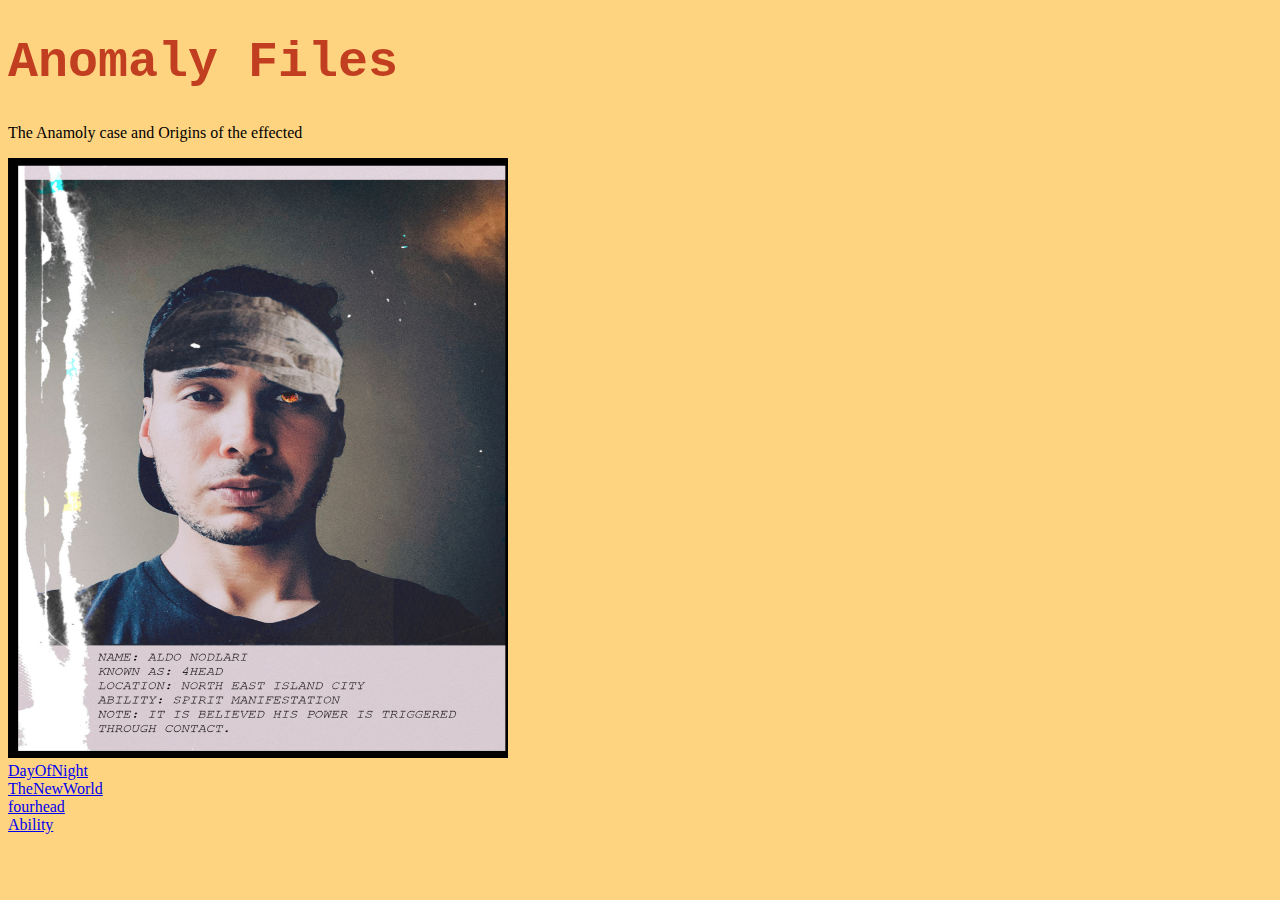
<file: index.html>
<!DOCTYPE html>
	<html>
	<head>
		<title>CaseFile</title>
		<link rel="stylesheet" type="text/css" href="styles.css">
	</head>
	<body>
		<H1>Anomaly Files</H1>
		<p> The Anamoly case and Origins of the effected</p>
		<img src="casefiles/4HEAD.jpg"style="width:500px;height:600px;">
		<br>
	<a href="DayOfNight.html">DayOfNight</a>
	<br>
	<a href="TheNewWorld.html">TheNewWorld</a>
	<br>
	<a href="fourhead.html">fourhead</a>
	<br>
	<a href="Ability.html">Ability</a>
	<br>
	<body style="background-color: rgb(255, 212, 128)">


	</body>
	</html>
</file>
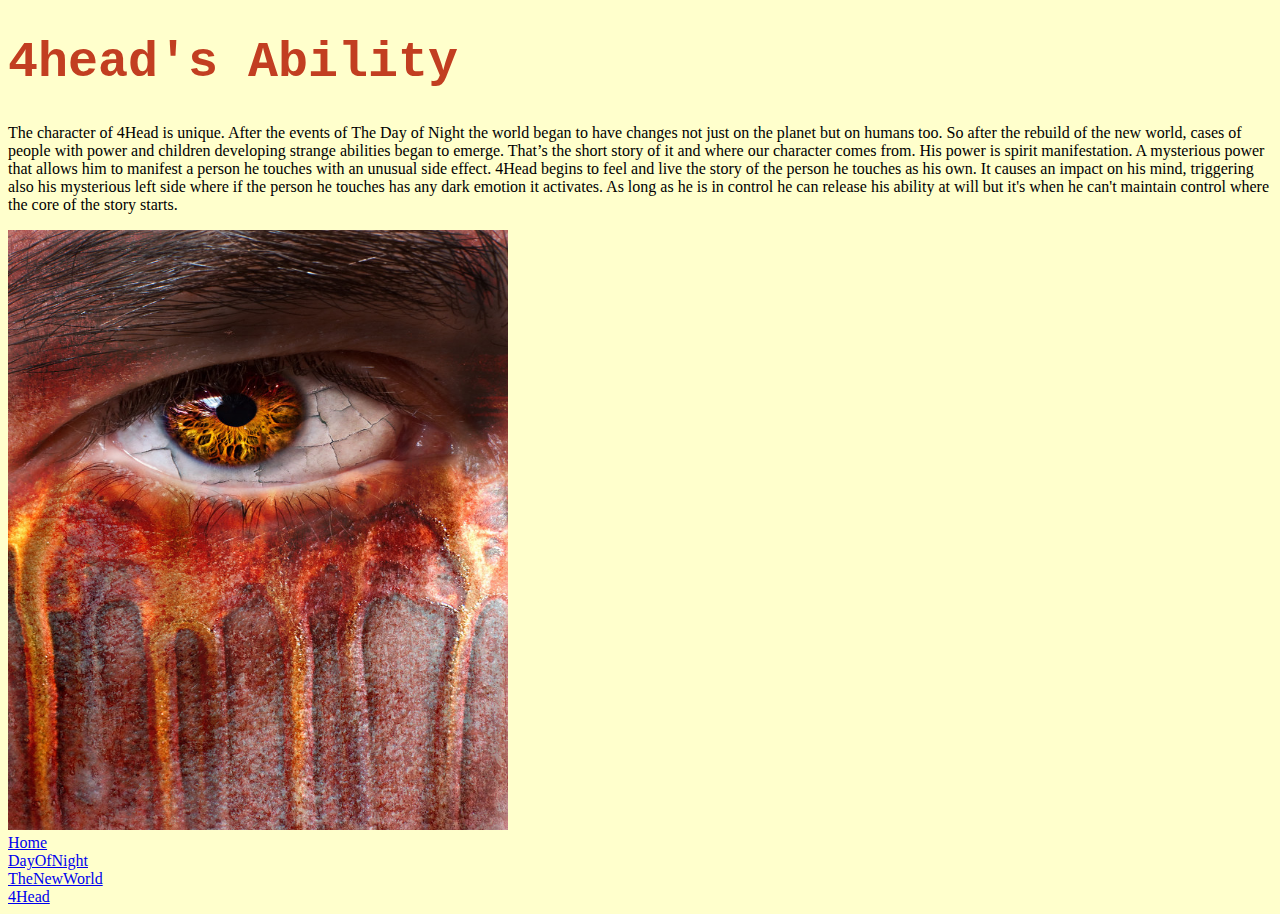
<file: Ability.html>
<!DOCTYPE html>
<html>
<head>
	<title>Ability</title>
	<link rel="stylesheet" type="text/css" href="styles.css">
</head>
<body>
	<h1>4head's Ability</h1>
	<p> The character of 4Head is unique. After the events of The Day of Night the world began to have changes not just on the planet but on humans too. So after the rebuild of the new world, cases of people with power and children developing strange abilities began to emerge. That’s the short story of it and where our character comes from. His power is spirit manifestation. A mysterious power that allows him to manifest a person he touches with an unusual side effect. 4Head begins to feel and live the story of the person he touches as his own. It causes an impact on his mind, triggering also his mysterious left side where if the person he touches has any dark emotion it activates. As long as he is in control he can release his ability at will but it's when he can't maintain control where the core of the story starts. 

  </p>
	<img src="casefiles/spirit.jpg" style="width: 500px;height: 600px;">
	<a href="https://www.flickr.com/photos/22646823@N08/2752366829"></a>
	<br>
	<a href="index.html">Home</a>
	<br>
	<a href="DayOfNight.html">DayOfNight</a>
	<br>
	<a href="TheNewWorld.html">TheNewWorld</a>
	<br>
	<a href="4Head.html">4Head</a>

	<body style="background-color: rgb(255, 255, 204)">

</body>
</html>
</file>
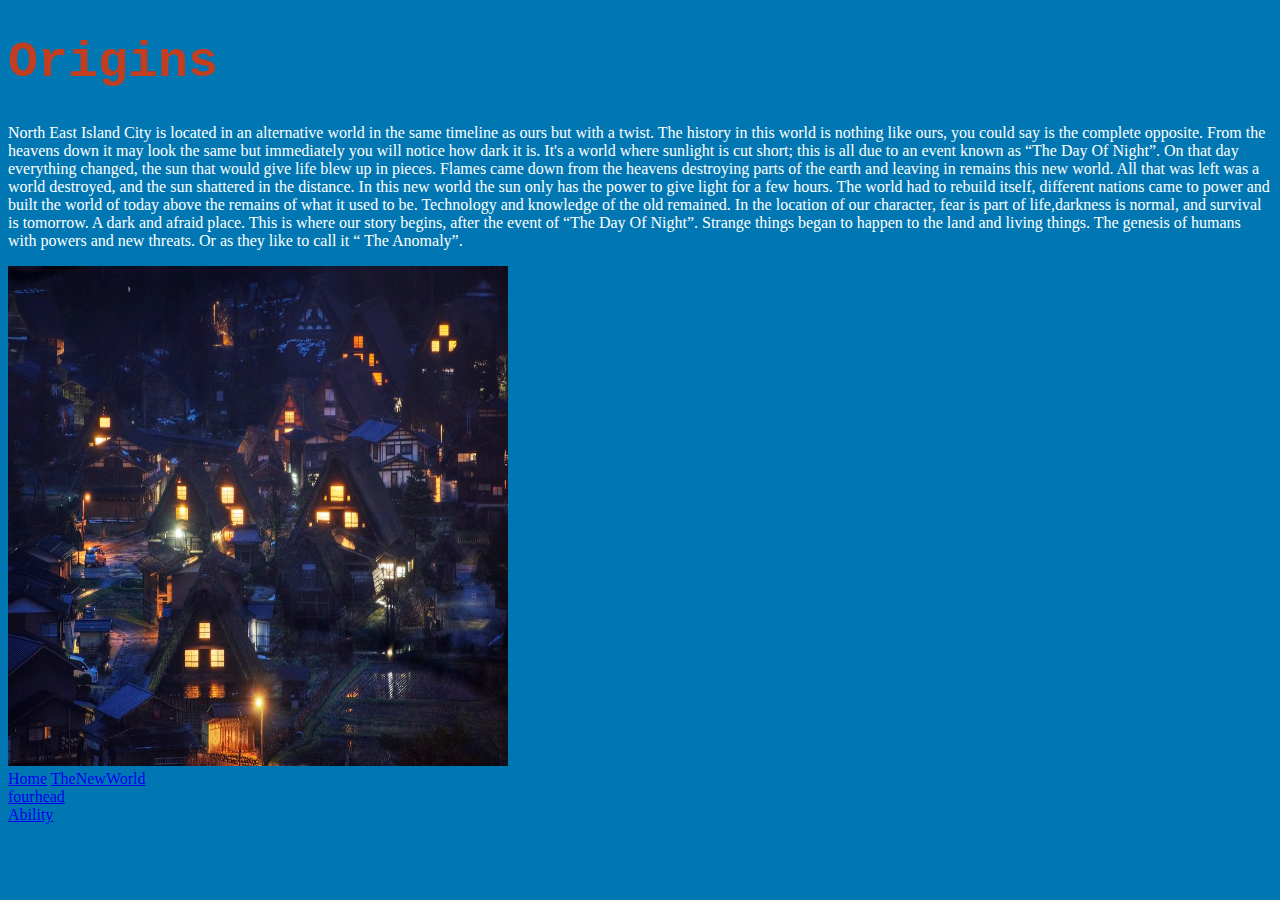
<file: dayofnight.html>
<!DOCTYPE html>
<html>
<head>
	<title>Origins</title>
	<link rel="stylesheet" type="text/css" href="styles.css">
</head>
<body>
	<h1>Origins</h1>
	<p style="color: white"> North East Island City is located in an alternative world in the same timeline as ours but with a twist. The history in this world is nothing like ours, you could say is the complete opposite. From the heavens down it may look the same but immediately you will notice how dark it is. It's a world where sunlight is cut short; this is all due to an event known as “The Day Of Night”. On that day everything changed, the sun that would give life blew up in pieces. Flames came down from the heavens destroying parts of the earth and leaving in remains this new world. All that was left was a world destroyed, and the sun shattered in the distance. In this new world the sun only has the power to give light for a few hours. The world had to rebuild itself, different nations came to power and built the world of today above the remains of  what it used to be. Technology and knowledge of the old remained. In the location of our character, fear is part of life,darkness is normal, and survival is tomorrow. A dark and afraid place. This is where our story begins, after the event of “The Day Of Night”. Strange things began to happen to the land and living things. The genesis of humans with powers and new threats.  Or as they like to call it “ The Anomaly”. 
  </p>
	<img src="casefiles/darknightcity.jpg" style="width: 500px;height: 500px;">
	<a href="https://www.flickr.com/photos/98786299@N00/40296325711"></a>
	<br>
	<a href="index.html">Home</a>
	<a href="TheNewWorld.html">TheNewWorld</a>
	<br>
	<a href="fourhead.html">fourhead</a>
	<br>
	<a href="Ability.html">Ability</a>
	<body style="background-color: rgb(0, 119, 179)">

</body>
</html>
</file>
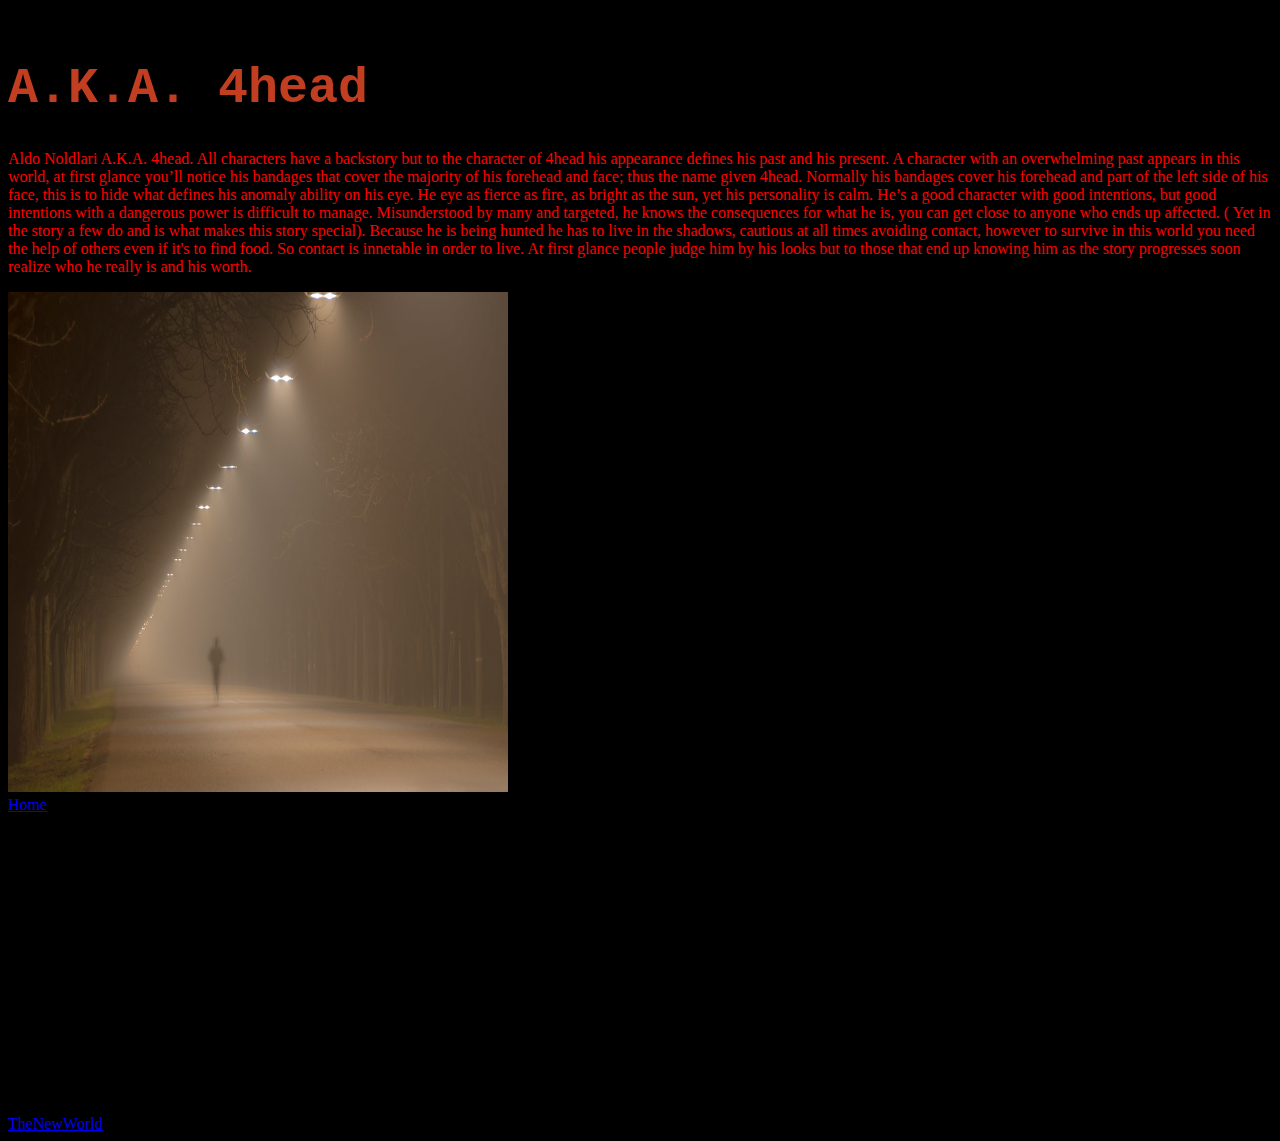
<file: fourhead.html>
<!DOCTYPE html>
<html>
<head>
	<title>fourhead</title><
	<link rel="stylesheet" type="text/css" href="styles.css">
</head>
<body>
	<h1>A.K.A. 4head</h1>
	<p style="color:red"> Aldo Noldlari A.K.A. 4head. All characters have a backstory but to the character of 4head his appearance defines his past and his present. A character with an overwhelming past appears in this world, at first glance you’ll notice his bandages that cover the majority of his forehead and face; thus the name given 4head. Normally his bandages cover his forehead and part of the left side of his face, this is to hide what defines his anomaly ability on his eye. He eye as fierce as fire, as bright as the sun, yet his personality is calm. He’s a good character with good intentions, but good intentions with a dangerous power is difficult to manage. Misunderstood by many and targeted, he knows the consequences for what he is, you can get close to anyone who ends up affected. ( Yet in the story a few do and is what makes this story special). Because he is being hunted he has to live in the shadows, cautious at all times avoiding contact, however to survive in this world you need the help of others even if it's to find food. So contact is innetable in order to live. At first glance people judge him by his looks but to those that end up knowing him as the story progresses soon realize who he really is and his worth. 

  </p>
	<img src="casefiles/inthedistance.jpg" style="width: 500px;height: 500px;">
	<br>
	<a href="index.html">Home</a>
	<br>
	<a href="DayOfNight.html">TheNewWorld</a>

	<body style="background-color:black">
		<iframe width="560" height="315" src="https://www.youtube.com/embed/0710J5uh3ig" frameborder="0" allow="accelerometer; autoplay; clipboard-write; encrypted-media; gyroscope; picture-in-picture" allowfullscreen></iframe>

</body>
</html>
</file>
<file: styles.css>
h1{color: rgb(194, 62, 33 ); font-family: Courier New; font-size: 50px}
body{background-color: rgb(200, 195, 194;}
p{color: rgb(194, 62, 33); font-family: Courier New; font-size: 14px;}
ol{color: rgb(194, 62, 33); font-family: Courier New; font-size: 14px;}
a{color: rgb(194, 62, 33); font-family: Courier New; font-size: 14px;}
a:hover{color: #F95851}
</file>
